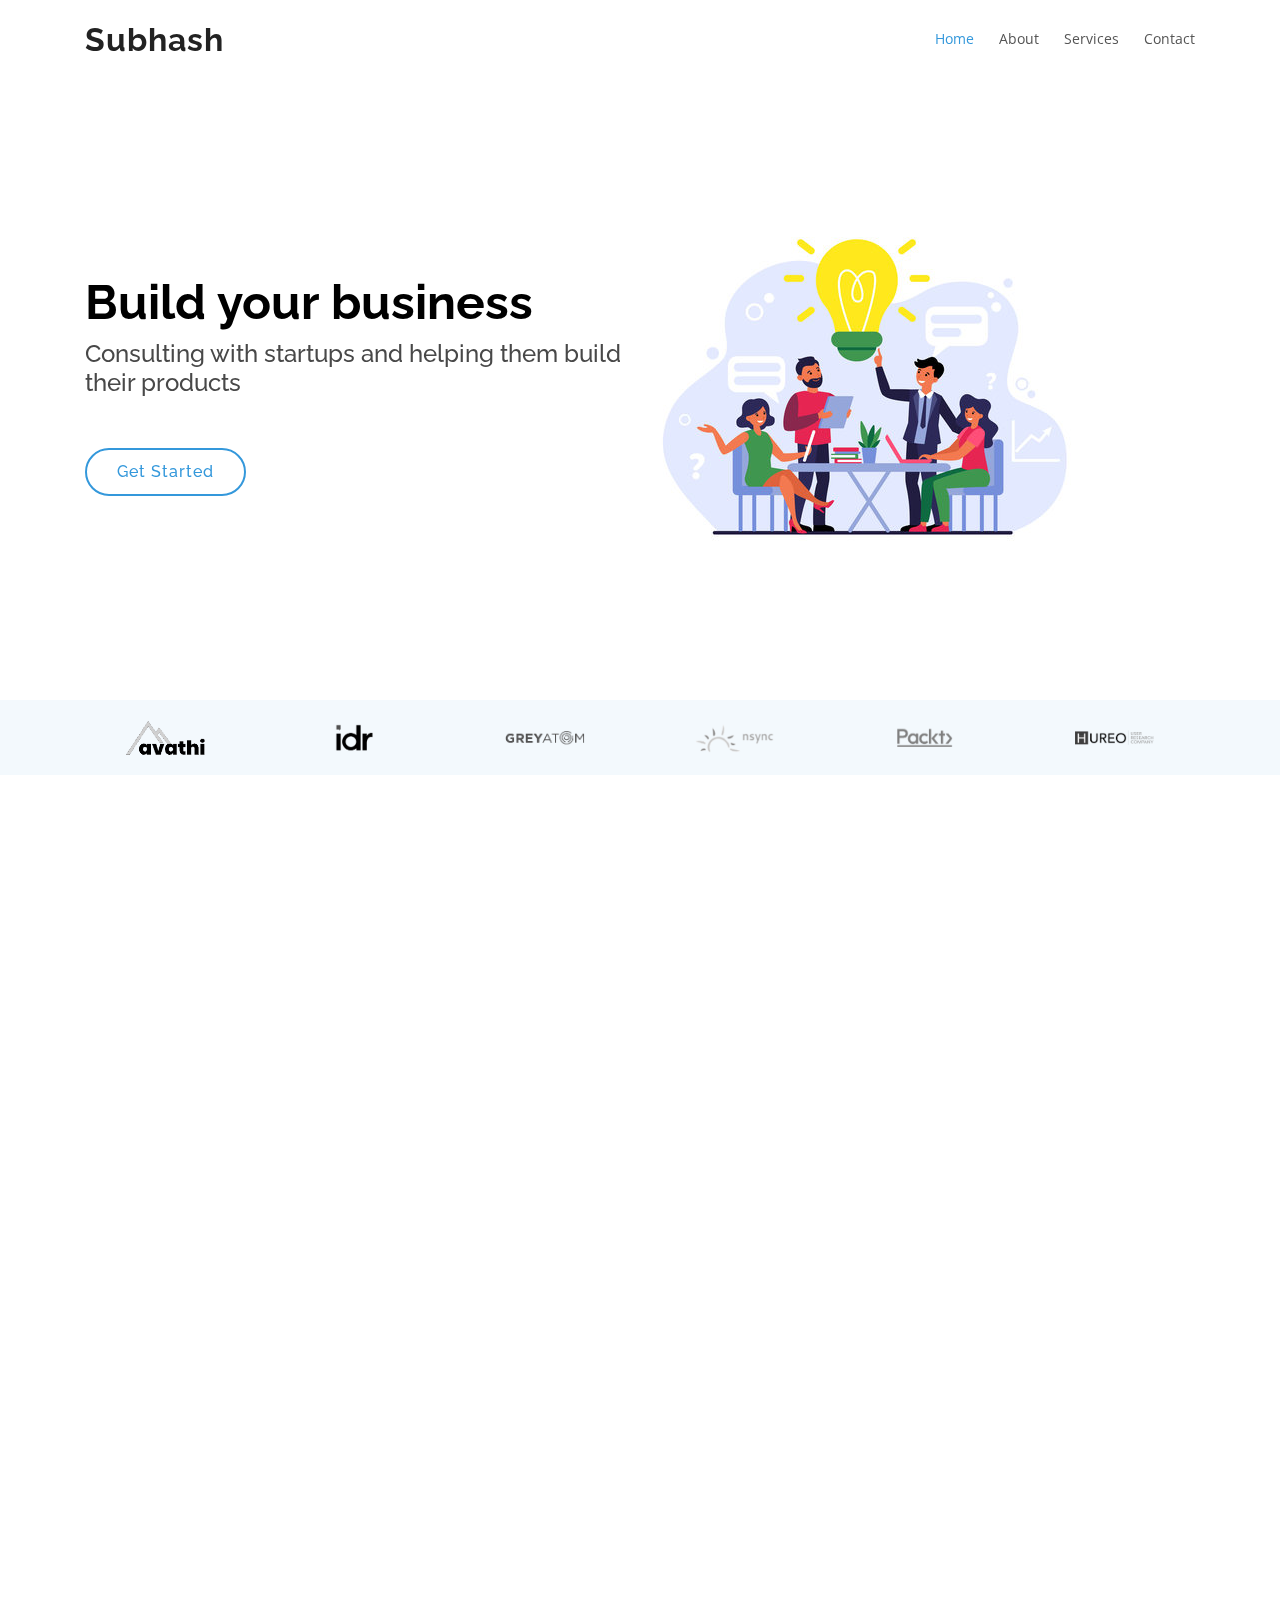
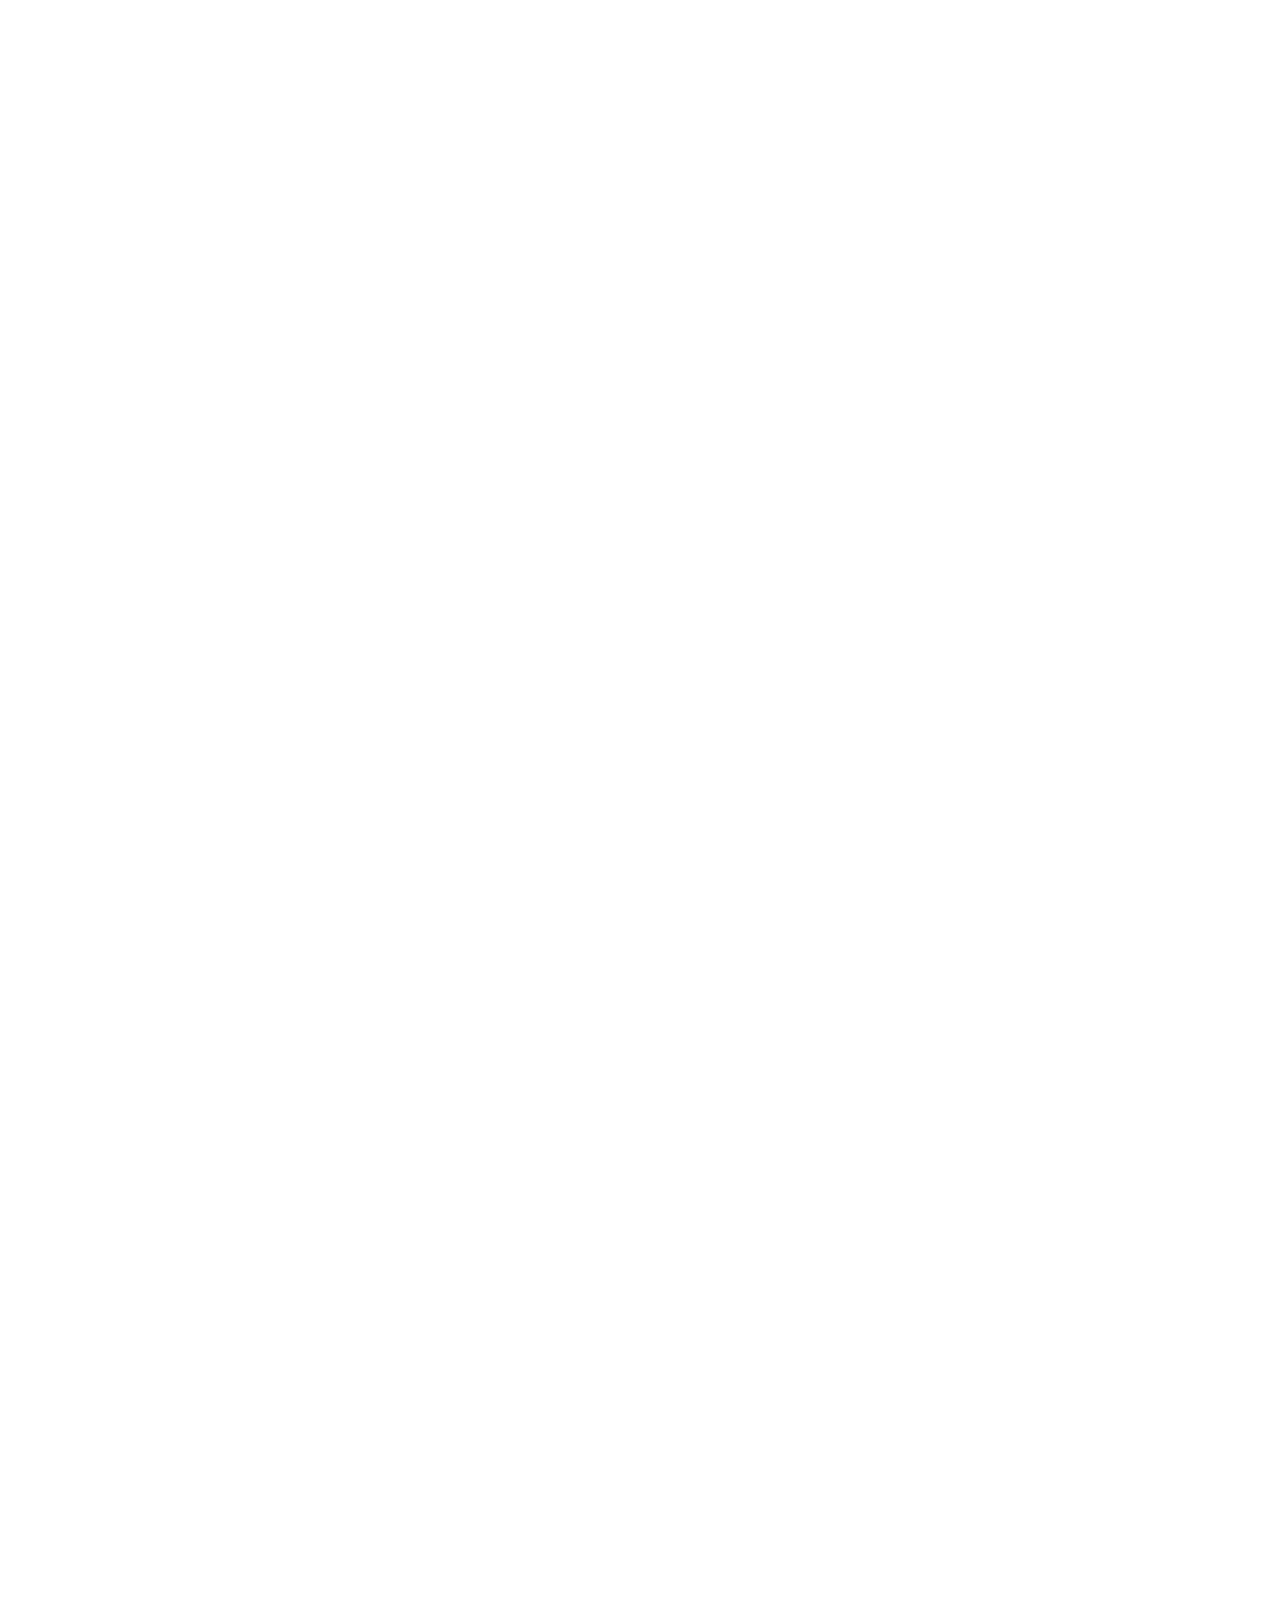
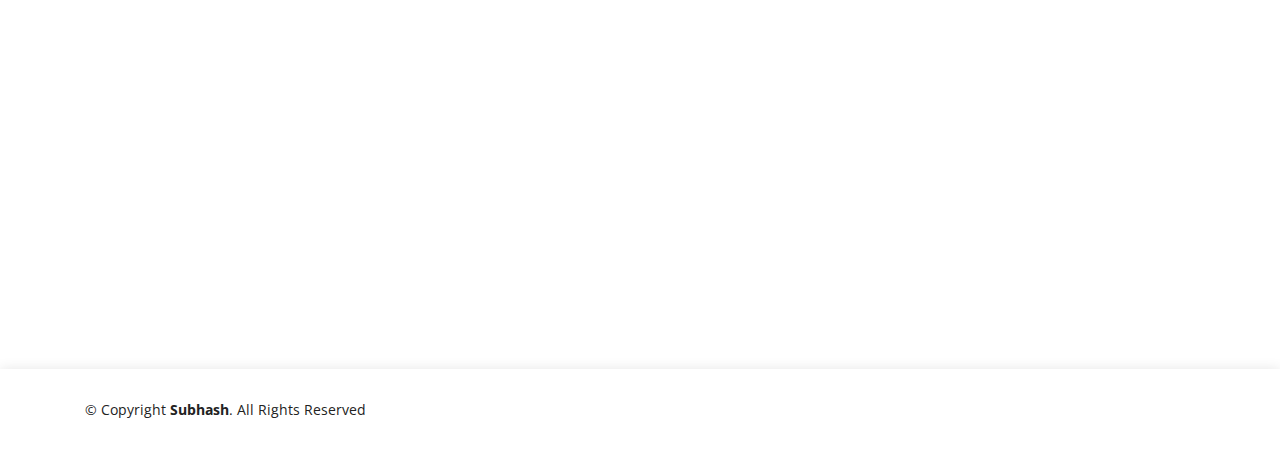
<file: index.html>
<!DOCTYPE html>
<html lang="en">

<head>
  <meta charset="utf-8">
  <meta content="width=device-width, initial-scale=1.0" name="viewport">
  <meta content="index, follow" name=”robots”>
  <title>Subhash Sundaravadivelu - Technology Consultant</title>
  <meta content="Technology Consultant helping startups, companies and business with backend, 
  frontend or full stack, Analytics Machine Learning, Deep learning and Artificial Intelligence" name="description">
  <meta content="Pytorch, Tensorflow, Keras, FastAI, SEO, Full Stack, React, Angular, Node" name="keywords">

  <!-- Favicons -->
  <link href="assets/img/favicon.png" rel="icon">
  <link href="assets/img/apple-touch-icon.png" rel="apple-touch-icon">

  <!-- Google Fonts -->
  <link href="https://fonts.googleapis.com/css?family=Open+Sans:300,300i,400,400i,600,600i,700,700i|Raleway:300,300i,400,400i,500,500i,600,600i,700,700i|Poppins:300,300i,400,400i,500,500i,600,600i,700,700i" rel="stylesheet">

  <!-- Vendor CSS Files -->
  <link href="assets/vendor/bootstrap/css/bootstrap.min.css" rel="stylesheet">
  <link href="assets/vendor/icofont/icofont.min.css" rel="stylesheet">
  <link href="assets/vendor/remixicon/remixicon.css" rel="stylesheet">
  <link href="assets/vendor/boxicons/css/boxicons.min.css" rel="stylesheet">
  <link href="assets/vendor/owl.carousel/assets/owl.carousel.min.css" rel="stylesheet">
  <link href="assets/vendor/venobox/venobox.css" rel="stylesheet">
  <link href="assets/vendor/aos/aos.css" rel="stylesheet">

  <!-- Template Main CSS File -->
  <link href="assets/css/style.css" rel="stylesheet">

 
</head>

<body>

  <!-- ======= Header ======= -->
  <header id="header" class="fixed-top d-flex align-items-center">
    <div class="container d-flex align-items-center">

      <div class="logo mr-auto">
        <h1 class="text-light"><a href="index.html"><span>Subhash</span></a></h1>
      </div>

      <nav class="nav-menu d-none d-lg-block">
        <ul>
          <li class="active"><a href="#header">Home</a></li>
          <li><a href="#about">About</a></li>
          <li><a href="#services">Services</a></li>
          <li><a href="#contact">Contact</a></li>
        </ul>
      </nav><!-- .nav-menu -->

    </div>
  </header><!-- End Header -->

  <!-- ======= Hero Section ======= -->
  <section id="hero" class="d-flex align-items-center">

    <div class="container">
      <div class="row">
        <div class="col-lg-6 pt-5 pt-lg-0 order-2 order-lg-1 d-flex flex-column justify-content-center">
          <h1 data-aos="fade-up">Build your business</h1>
          <h2 data-aos="fade-up" data-aos-delay="400">Consulting with startups and helping them build their products</h2>
          <div data-aos="fade-up" data-aos-delay="800">
            <a href="#about" class="btn-get-started scrollto">Get Started</a>
          </div>
        </div>
        <div class="col-lg-6 order-1 order-lg-2 hero-img" data-aos="fade-left" data-aos-delay="200">
          <img src="assets/img/startup-idea.jpg" class="img-fluid animated" alt="">
        </div>
      </div>
    </div>

  </section><!-- End Hero -->

  <main id="main">

    <!-- ======= Clients Section ======= -->
    <section id="clients" class="clients clients">
      <div class="container">

        <div class="row">

          <div class="col-lg-2 col-md-4 col-6">
            <img src="assets/img/clients/client-1.png" class="img-fluid" alt="" data-aos="zoom-in">
          </div>

          <div class="col-lg-2 col-md-4 col-6">
            <img src="assets/img/clients/client-2.png" class="img-fluid" alt="" data-aos="zoom-in" data-aos-delay="100">
          </div>

          <div class="col-lg-2 col-md-4 col-6">
            <img src="assets/img/clients/client-3.png" class="img-fluid" alt="" data-aos="zoom-in" data-aos-delay="200">
          </div>

          <div class="col-lg-2 col-md-4 col-6">
            <img src="assets/img/clients/client-4.png" class="img-fluid" alt="" data-aos="zoom-in" data-aos-delay="300">
          </div>

          <div class="col-lg-2 col-md-4 col-6">
            <img src="assets/img/clients/client-8.png" class="img-fluid" alt="" data-aos="zoom-in" data-aos-delay="400">
          </div>

          <div class="col-lg-2 col-md-4 col-6">
            <img src="assets/img/clients/client-6.png" class="img-fluid" alt="" data-aos="zoom-in" data-aos-delay="500">
          </div>
        </div>

      </div>
    </section><!-- End Clients Section -->

    <!-- ======= About Us Section ======= -->
    <section id="about" class="about">
      <div class="container">

        <div class="section-title" data-aos="fade-up">
          <h2>About</h2>
        </div>

        <div class="row content">
          <div class="col-lg-6" data-aos="fade-up" data-aos-delay="150">
            <p>
              I'm a multi-talented generalist in the fields of Artificial Intelligence and Product Development with vast amount
              of experience in Operations, Sales and Business Development.
            </p>
            <ul>
              <li><i class="ri-check-double-line"></i> Co-Founder of Cityflo - a successful transportation firm in Mumbai which is the most populous city of India</li>
              <li><i class="ri-check-double-line"></i> Worked as a Data Scientist and Full stack developer in Eugenie.ai and Fractal.ai - Couple of top notch AI firms</li>
              <li><i class="ri-check-double-line"></i> Technology educator - Imparting knowledge of Data Science and Full stack development to students and working professionals</li>
            </ul>
          </div>
          <div class="col-lg-6 pt-4 pt-lg-0" data-aos="fade-up" data-aos-delay="300">
            <p>
              Strong believer and practitioner of the Lean startup philosophy.
              Mechanical Engineering graduate from IIT Patna, I self taught my way into Data Science and Full stack development while 
              being mentored by the seniors in different firms I worked at.
            </p>
            <p>
              Interested in alpine style climbing in mountains and self-proclaimed connoisseur of good wine, coffee and music.
            </p>
          </div>
        </div>

      </div>
    </section><!-- End About Section -->

    <!-- ======= Counts Section ======= -->
    <section id="counts" class="counts">
      <div class="container">

        <div class="row">
          <div class="image col-xl-5 d-flex align-items-stretch justify-content-center justify-content-xl-start" data-aos="fade-right" data-aos-delay="150">
            <img src="assets/img/counts-img.svg" alt="" class="img-fluid">
          </div>

          <div class="col-xl-7 d-flex align-items-stretch pt-4 pt-xl-0" data-aos="fade-left" data-aos-delay="300">
            <div class="content d-flex flex-column justify-content-center">
              <div class="row">
                <div class="col-md-6 d-md-flex align-items-md-stretch">
                  <div class="count-box">
                    <i class="icofont-simple-smile"></i>
                    <span data-toggle="counter-up">9</span>
                    <p><strong>Happy Clients</strong> served across different domains</p>
                  </div>
                </div>

                <div class="col-md-6 d-md-flex align-items-md-stretch">
                  <div class="count-box">
                    <i class="icofont-document-folder"></i>
                    <span data-toggle="counter-up">16</span>
                    <p><strong>Projects</strong> delivered maintaining world class standards and cutting edge technology</p>
                  </div>
                </div>

                <div class="col-md-6 d-md-flex align-items-md-stretch">
                  <div class="count-box">
                    <i class="icofont-clock-time"></i>
                    <span data-toggle="counter-up">7</span>
                    <p><strong>Years of experience</strong> as Data Scientist, Full Stack Developer and Entrepreneur</p>
                  </div>
                </div>

                <div class="col-md-6 d-md-flex align-items-md-stretch">
                  <div class="count-box">
                    <i class="icofont-group-students"></i>
                    <span data-toggle="counter-up">280</span>
                    <p><strong>Learners</strong> mentored with professional skills in Machine Learning, Deep Learning and Product development</p>
                  </div>
                </div>
              </div>
            </div><!-- End .content-->
          </div>
        </div>

      </div>
    </section><!-- End Counts Section -->

    <!-- ======= Services Section ======= -->
    <section id="services" class="services">
      <div class="container">

        <div class="section-title" data-aos="fade-up">
          <h2>Services</h2>
          <p></p>
        </div>

        <div class="row">
          <div class="col-md-6 col-lg-3 d-flex align-items-stretch mb-5 mb-lg-0">
            <div class="icon-box" data-aos="fade-up" data-aos-delay="100">
              <div class="icon"><i class="bx bx-data"></i></div>
              <h4 class="title"><a href="">Data Science</a></h4>
              <p class="description">Building data science and analytics based solutions for startups and companies</p>
            </div>
          </div>

          <div class="col-md-6 col-lg-3 d-flex align-items-stretch mb-5 mb-lg-0">
            <div class="icon-box" data-aos="fade-up" data-aos-delay="200">
              <div class="icon"><i class="bx bx-file"></i></div>
              <h4 class="title"><a href="">Product Development</a></h4>
              <p class="description">Building websites and products using latest backend and frontend frameworks</p>
            </div>
          </div>

          <div class="col-md-6 col-lg-3 d-flex align-items-stretch mb-5 mb-lg-0">
            <div class="icon-box" data-aos="fade-up" data-aos-delay="300">
              <div class="icon"><i class="bx bx-tachometer"></i></div>
              <h4 class="title"><a href="">Artificial Intelligence</a></h4>
              <p class="description">Applying to machine learning and deep learning to business problems</p>
            </div>
          </div>

          <div class="col-md-6 col-lg-3 d-flex align-items-stretch mb-5 mb-lg-0">
            <div class="icon-box" data-aos="fade-up" data-aos-delay="400">
              <div class="icon"><i class="bx bx-world"></i></div>
              <h4 class="title"><a href="">Mentoring</a></h4>
              <p class="description">Teaching data science and full stack development to working professionals</p>
            </div>
          </div>

        </div>

      </div>
    </section><!-- End Services Section -->

    <!-- ======= More Services Section ======= -->
    <section id="more-services" class="more-services">
      <div class="container">

        <div class="row">
          <div class="col-md-6 d-flex align-items-stretch">
            <div class="card" style='background-image: url("assets/img/more-services-1.jpg");' data-aos="fade-up" data-aos-delay="100">
              <div class="card-body">
                <h5 class="card-title">Startup Consulting</h5>
                <p class="card-text">Advising, guiding and helping startups with their technology, data science and operations</p>
              </div>
            </div>
          </div>
          <div class="col-md-6 d-flex align-items-stretch mt-4 mt-md-0">
            <div class="card" style='background-image: url("assets/img/more-services-2.jpg");' data-aos="fade-up" data-aos-delay="200">
              <div class="card-body">
                <h5 class="card-title">Dashboarding</h5>
                <p class="card-text">Setting up analytics in the products and creating custom dashboards suited to business needs</p>
              </div>
            </div>

          </div>
          <div class="col-md-6 d-flex align-items-stretch mt-4">
            <div class="card" style='background-image: url("assets/img/more-services-3.jpg");' data-aos="fade-up" data-aos-delay="100">
              <div class="card-body">
                <h5 class="card-title">Surveys and statistical analysis</h5>
                <p class="card-text">Creating and launching surveys across different domains and applying statistical techniques to extract insights</p>
              </div>
            </div>
          </div>
          <div class="col-md-6 d-flex align-items-stretch mt-4">
            <div class="card" style='background-image: url("assets/img/more-services-4.jpg");' data-aos="fade-up" data-aos-delay="200">
              <div class="card-body">
                <h5 class="card-title">Search Engine Optimization</h5>
                <p class="card-text">Optimisation of content and website design to rank higher on search engine results</p>
              </div>
            </div>
          </div>
        </div>

      </div>
    </section><!-- End More Services Section -->

    <!-- ======= Features Section ======= -->
    <section id="features" class="features">
      <div class="container">

        <div class="section-title" data-aos="fade-up">
          <h2>Other Services</h2>
        </div>

        <div class="row" data-aos="fade-up" data-aos-delay="300">
          <div class="col-lg-3 col-md-4">
            <div class="icon-box">
              <i class="ri-bar-chart-box-line" style="color: #ffbb2c;"></i>
              <h3>Machine Learning</h3>
            </div>
          </div>
          <div class="col-lg-3 col-md-4 mt-4 mt-md-0">
            <div class="icon-box">
              <i class="icofont-brain-alt" style="color: #5578ff;"></i>
              <h3>Deep Learning</h3>
            </div>
          </div>
          <div class="col-lg-3 col-md-4 mt-4 mt-md-0">
            <div class="icon-box">
              <i class="ri-calendar-todo-line" style="color: #e80368;"></i>
              <h3>Backend Development</h3>
            </div>
          </div>
          <div class="col-lg-3 col-md-4 mt-4 mt-lg-0">
            <div class="icon-box">
              <i class="ri-paint-brush-line" style="color: #e361ff;"></i>
              <h3>Frontend Development</h3>
            </div>
          </div>
          <div class="col-lg-3 col-md-4 mt-4">
            <div class="icon-box">
              <i class="ri-database-2-line" style="color: #47aeff;"></i>
              <h3>DevOps</h3>
            </div>
          </div>
          <div class="col-lg-3 col-md-4 mt-4">
            <div class="icon-box">
              <i class="ri-file-list-3-line" style="color: #11dbcf;"></i>
              <h3>Website Analytics</h3>
            </div>
          </div>
          <div class="col-lg-3 col-md-4 mt-4">
            <div class="icon-box">
              <i class="ri-pencil-fill" style="color: #4233ff;"></i>
              <h3>UI</h3>
            </div>
          </div>
          <div class="col-lg-3 col-md-4 mt-4">
            <div class="icon-box">
              <i class="ri-fingerprint-line" style="color: #b2904f;"></i>
              <h3>UX</h3>
            </div>
          </div>
        </div>

      </div>
    </section><!-- End Features Section -->

    
    <!-- ======= Contact Section ======= -->
    <section id="contact" class="contact">
      <div class="container">

        <div class="section-title" data-aos="fade-up">
          <h2>Contact</h2>
        </div>

        <div class="row">

          <div class="col-lg-6 col-md-6" data-aos="fade-up" data-aos-delay="100">
            <div class="contact-about">
              <h3>Subhash</h3>
              <p>As someone who considers oneself a perpetual learner and I'm always excited to hear about 
                interesting ideas and different problems that people are working on.
              </p>
              <p>  
                Do connect with me using my social media handles
                or even better drop me an email!
              </p>
              <div class="social-links">
                <a href="https://twitter.com/subhaoi" target="_blank" class="twitter"><i class="icofont-twitter"></i></a>
                <a href="https://facebook.com/subhaoi" target="_blank" class="facebook"><i class="icofont-facebook"></i></a>
                <a href="https://instagram.com/subhaoi" target="_blank" class="instagram"><i class="icofont-instagram"></i></a>
                <a href="https://www.linkedin.com/in/subhaoi/" target="_blank" class="linkedin"><i class="icofont-linkedin"></i></a>
              </div>
            </div>
          </div>

          <div class="col-lg-6 col-md-6 mt-4 mt-md-0 text-lg-right" data-aos="fade-up" data-aos-delay="200">
            <div class="info">
              <div class="text-lg-right">
                <i class="ri-map-pin-line"></i>
                <p>CBD Belapur<br>Navi Mumbai, India 400614</p>
              </div>

              <div>
                <i class="ri-mail-send-line"></i>
                <p>subhaoi@gmail.com</p>
              </div>

              <!-- <div>
                <i class="ri-phone-line"></i>
                <p>+91 96196 47014</p>
              </div> -->

            </div>
          </div>

        </div>

      </div>
    </section><!-- End Contact Section -->

  </main><!-- End #main -->

  <!-- ======= Footer ======= -->
  <footer id="footer">
    <div class="container">
      <div class="row d-flex align-items-center">
        <div class="col-lg-6 text-lg-left text-center">
          <div class="copyright">
            &copy; Copyright <strong>Subhash</strong>. All Rights Reserved
          </div>
        </div>
        <div class="col-lg-6">
          
        </div>
      </div>
    </div>
  </footer><!-- End Footer -->

  <a href="#" class="back-to-top"><i class="icofont-simple-up"></i></a>

  <!-- Vendor JS Files -->
  <script src="assets/vendor/jquery/jquery.min.js"></script>
  <script src="assets/vendor/bootstrap/js/bootstrap.bundle.min.js"></script>
  <script src="assets/vendor/jquery.easing/jquery.easing.min.js"></script>
  <script src="assets/vendor/waypoints/jquery.waypoints.min.js"></script>
  <script src="assets/vendor/counterup/counterup.min.js"></script>
  <script src="assets/vendor/owl.carousel/owl.carousel.min.js"></script>
  <script src="assets/vendor/isotope-layout/isotope.pkgd.min.js"></script>
  <script src="assets/vendor/venobox/venobox.min.js"></script>
  <script src="assets/vendor/aos/aos.js"></script>

  <!-- Template Main JS File -->
  <script src="assets/js/main.js"></script>

</body>

</html>
</file>
<file: assets/vendor/venobox/venobox.css>
/* ------ venobox.css --------*/
.vbox-overlay *, .vbox-overlay *:before, .vbox-overlay *:after{
    -webkit-backface-visibility: hidden;
    -webkit-box-sizing:border-box;
    -moz-box-sizing:border-box;
    box-sizing:border-box;
}
.vbox-overlay * { 
    -webkit-backface-visibility: visible;
    backface-visibility: visible;
}
.vbox-overlay{
    display: -webkit-flex;
    display: flex;
    -webkit-flex-direction: column;
    flex-direction: column;
    -webkit-justify-content: center;
    justify-content: center;
    -webkit-align-items: center;
    align-items: center;
    position: fixed;
    left: 0;
    top: 0;
    bottom: 0;
    right: 0;
    z-index: 999999;
}

/* ----- navigation ----- */
.vbox-title{
    width: 100%;
    height: 40px;
    float: left;
    text-align: center;
    line-height: 28px;
    font-size: 12px;
    padding: 6px 50px;
    overflow: hidden;
    position: fixed;
    display: none;
    left: 0;
    z-index: 89;
}
.vbox-close{
    cursor: pointer;
    position: fixed;
    top: -1px;
    right: 0;
    width: 50px;
    height: 40px;
    padding: 6px;
    display: block;
    background-position:10px center;
    overflow: hidden;
    font-size: 24px;
    line-height: 1;
    text-align: center;
    z-index: 99;
}
.vbox-left{
    cursor: pointer;
    position: fixed;
    left: 0;
    height: 40px;
    overflow: hidden;
    line-height: 28px;
    font-size: 12px;
    z-index: 99;
    display: flex;
    align-items:center;
}
.vbox-num{
    display: inline-block;
    margin: 6px 0 6px 15px;
}
/* ----- Social share ----- */
.vbox-share{
    line-height: 28px;
    font-size: 12px;
    overflow: hidden;
    position: fixed;
    left: 0;
    z-index: 98;
    display: flex;
    align-items:center;
    justify-content: center;
    width: 100%;
    text-align: center;
}
.vbox-share svg{
    max-height: 28px;
    width: 28px;
    z-index: 10;
    margin-left: 12px;
    margin-top: 6px;
    margin-bottom: 6px;
    vertical-align: middle;
}


/* ----- navigation ARROWS ----- */
.vbox-next, .vbox-prev{
    position: fixed;
    top: 50%;
    margin-top: -15px;
    overflow: hidden;
    cursor: pointer;
    display: block;
    width: 45px;
    height: 45px;
    z-index: 99;
}
.vbox-next span, .vbox-prev span{
    position: relative;
    width: 20px;
    height: 20px;
    border: 2px solid transparent;
    border-top-color: #B6B6B6;
    border-right-color: #B6B6B6;
    text-indent: -100px;
    position: absolute;
    top: 8px;
    display: block;
}
.vbox-prev{
    left: 15px;
}
.vbox-next{
    right: 15px;
}
.vbox-prev span{
    left: 10px;
    -ms-transform: rotate(-135deg);
    -webkit-transform: rotate(-135deg);
    transform: rotate(-135deg);
}
.vbox-next span{
    -ms-transform: rotate(45deg);
    -webkit-transform: rotate(45deg);
    transform: rotate(45deg);
    right: 10px;
}
/* ------- inline window ------ */
.vbox-inline{
    width: 420px;
    height: 315px;
    height: 70vh;
    padding: 10px;
    background: #fff;
    margin: 0 auto;
    overflow: auto;
    text-align: left;
}
/* ------- Video & iFrames window ------ */
.venoframe{
    max-width: 100%;
    width: 100%;
    border: none;
    width: 100%;
    height: 260px;
    height: 70vh;
}
.venoframe.vbvid{
    height: 260px;
}
@media (min-width: 768px) {
    .venoframe, .vbox-inline{
        width: 90%;
        height: 360px;
        height: 70vh;
    }
    .venoframe.vbvid{
        width: 640px;
        height: 360px;
    }
}
@media (min-width: 992px) {
    .venoframe, .vbox-inline{
        max-width: 1200px;
        width: 80%;
        height: 540px;
        height: 70vh;
    }
    .venoframe.vbvid{
        width: 960px;
        height: 540px;
    }
}
/* 
Please do NOT edit this part! 
or at least read this note: http://i.imgur.com/7C0ws9e.gif
*/
.vbox-open{
    overflow: hidden;
}
.vbox-container{
    position: absolute;
    left: 0;
    right: 0;
    top: 0;
    bottom: 0;
    overflow-x: hidden;
    overflow-y: scroll;
    overflow-scrolling: touch;
    -webkit-overflow-scrolling: touch;
    z-index: 20;
    max-height: 100%;

}

.vbox-content{
    text-align: center;
    float: left;
    width: 100%;
    position: relative;
    overflow: hidden;
    padding: 20px 4%;
}
.vbox-container img{
    max-width: 100%;
    height: auto;
}
.vbox-figlio{
    box-shadow: 0 0 12px rgba(0,0,0,0.19), 0 6px 6px rgba(0,0,0,0.23);
    max-width: 100%;
    text-align: initial;
}
img.vbox-figlio{
    -webkit-user-select: none;
-khtml-user-select: none;
-moz-user-select: none;
-o-user-select: none;
user-select: none;
}
.vbox-content.swipe-left{
    margin-left: -200px !important;
}
.vbox-content.swipe-right{
    margin-left: 200px !important;
}
.vbox-animated{
    webkit-transition: margin 300ms ease-out;
    transition: margin 300ms ease-out;
}

/* ---------- preloader ----------
 * SPINKIT 
 * http://tobiasahlin.com/spinkit/
-------------------------------- */
.sk-double-bounce,.sk-rotating-plane{width:40px;height:40px;margin:40px auto}.sk-rotating-plane{background-color:#333;-webkit-animation:sk-rotatePlane 1.2s infinite ease-in-out;animation:sk-rotatePlane 1.2s infinite ease-in-out}@-webkit-keyframes sk-rotatePlane{0%{-webkit-transform:perspective(120px) rotateX(0) rotateY(0);transform:perspective(120px) rotateX(0) rotateY(0)}50%{-webkit-transform:perspective(120px) rotateX(-180.1deg) rotateY(0);transform:perspective(120px) rotateX(-180.1deg) rotateY(0)}100%{-webkit-transform:perspective(120px) rotateX(-180deg) rotateY(-179.9deg);transform:perspective(120px) rotateX(-180deg) rotateY(-179.9deg)}}@keyframes sk-rotatePlane{0%{-webkit-transform:perspective(120px) rotateX(0) rotateY(0);transform:perspective(120px) rotateX(0) rotateY(0)}50%{-webkit-transform:perspective(120px) rotateX(-180.1deg) rotateY(0);transform:perspective(120px) rotateX(-180.1deg) rotateY(0)}100%{-webkit-transform:perspective(120px) rotateX(-180deg) rotateY(-179.9deg);transform:perspective(120px) rotateX(-180deg) rotateY(-179.9deg)}}.sk-double-bounce{position:relative}.sk-double-bounce .sk-child{width:100%;height:100%;border-radius:50%;background-color:#333;opacity:.6;position:absolute;top:0;left:0;-webkit-animation:sk-doubleBounce 2s infinite ease-in-out;animation:sk-doubleBounce 2s infinite ease-in-out}.sk-chasing-dots .sk-child,.sk-spinner-pulse,.sk-three-bounce .sk-child{background-color:#333;border-radius:100%}.sk-double-bounce .sk-double-bounce2{-webkit-animation-delay:-1s;animation-delay:-1s}@-webkit-keyframes sk-doubleBounce{0%,100%{-webkit-transform:scale(0);transform:scale(0)}50%{-webkit-transform:scale(1);transform:scale(1)}}@keyframes sk-doubleBounce{0%,100%{-webkit-transform:scale(0);transform:scale(0)}50%{-webkit-transform:scale(1);transform:scale(1)}}.sk-wave{margin:40px auto;width:50px;height:40px;text-align:center;font-size:10px}.sk-wave .sk-rect{background-color:#333;height:100%;width:6px;display:inline-block;-webkit-animation:sk-waveStretchDelay 1.2s infinite ease-in-out;animation:sk-waveStretchDelay 1.2s infinite ease-in-out}.sk-wave .sk-rect1{-webkit-animation-delay:-1.2s;animation-delay:-1.2s}.sk-wave .sk-rect2{-webkit-animation-delay:-1.1s;animation-delay:-1.1s}.sk-wave .sk-rect3{-webkit-animation-delay:-1s;animation-delay:-1s}.sk-wave .sk-rect4{-webkit-animation-delay:-.9s;animation-delay:-.9s}.sk-wave .sk-rect5{-webkit-animation-delay:-.8s;animation-delay:-.8s}@-webkit-keyframes sk-waveStretchDelay{0%,100%,40%{-webkit-transform:scaleY(.4);transform:scaleY(.4)}20%{-webkit-transform:scaleY(1);transform:scaleY(1)}}@keyframes sk-waveStretchDelay{0%,100%,40%{-webkit-transform:scaleY(.4);transform:scaleY(.4)}20%{-webkit-transform:scaleY(1);transform:scaleY(1)}}.sk-wandering-cubes{margin:40px auto;width:40px;height:40px;position:relative}.sk-wandering-cubes .sk-cube{background-color:#333;width:10px;height:10px;position:absolute;top:0;left:0;-webkit-animation:sk-wanderingCube 1.8s ease-in-out -1.8s infinite both;animation:sk-wanderingCube 1.8s ease-in-out -1.8s infinite both}.sk-chasing-dots,.sk-spinner-pulse{width:40px;height:40px;margin:40px auto}.sk-wandering-cubes .sk-cube2{-webkit-animation-delay:-.9s;animation-delay:-.9s}@-webkit-keyframes sk-wanderingCube{0%{-webkit-transform:rotate(0);transform:rotate(0)}25%{-webkit-transform:translateX(30px) rotate(-90deg) scale(.5);transform:translateX(30px) rotate(-90deg) scale(.5)}50%{-webkit-transform:translateX(30px) translateY(30px) rotate(-179deg);transform:translateX(30px) translateY(30px) rotate(-179deg)}50.1%{-webkit-transform:translateX(30px) translateY(30px) rotate(-180deg);transform:translateX(30px) translateY(30px) rotate(-180deg)}75%{-webkit-transform:translateX(0) translateY(30px) rotate(-270deg) scale(.5);transform:translateX(0) translateY(30px) rotate(-270deg) scale(.5)}100%{-webkit-transform:rotate(-360deg);transform:rotate(-360deg)}}@keyframes sk-wanderingCube{0%{-webkit-transform:rotate(0);transform:rotate(0)}25%{-webkit-transform:translateX(30px) rotate(-90deg) scale(.5);transform:translateX(30px) rotate(-90deg) scale(.5)}50%{-webkit-transform:translateX(30px) translateY(30px) rotate(-179deg);transform:translateX(30px) translateY(30px) rotate(-179deg)}50.1%{-webkit-transform:translateX(30px) translateY(30px) rotate(-180deg);transform:translateX(30px) translateY(30px) rotate(-180deg)}75%{-webkit-transform:translateX(0) translateY(30px) rotate(-270deg) scale(.5);transform:translateX(0) translateY(30px) rotate(-270deg) scale(.5)}100%{-webkit-transform:rotate(-360deg);transform:rotate(-360deg)}}.sk-spinner-pulse{-webkit-animation:sk-pulseScaleOut 1s infinite ease-in-out;animation:sk-pulseScaleOut 1s infinite ease-in-out}@-webkit-keyframes sk-pulseScaleOut{0%{-webkit-transform:scale(0);transform:scale(0)}100%{-webkit-transform:scale(1);transform:scale(1);opacity:0}}@keyframes sk-pulseScaleOut{0%{-webkit-transform:scale(0);transform:scale(0)}100%{-webkit-transform:scale(1);transform:scale(1);opacity:0}}.sk-chasing-dots{position:relative;text-align:center;-webkit-animation:sk-chasingDotsRotate 2s infinite linear;animation:sk-chasingDotsRotate 2s infinite linear}.sk-chasing-dots .sk-child{width:60%;height:60%;display:inline-block;position:absolute;top:0;-webkit-animation:sk-chasingDotsBounce 2s infinite ease-in-out;animation:sk-chasingDotsBounce 2s infinite ease-in-out}.sk-chasing-dots .sk-dot2{top:auto;bottom:0;-webkit-animation-delay:-1s;animation-delay:-1s}@-webkit-keyframes sk-chasingDotsRotate{100%{-webkit-transform:rotate(360deg);transform:rotate(360deg)}}@keyframes sk-chasingDotsRotate{100%{-webkit-transform:rotate(360deg);transform:rotate(360deg)}}@-webkit-keyframes sk-chasingDotsBounce{0%,100%{-webkit-transform:scale(0);transform:scale(0)}50%{-webkit-transform:scale(1);transform:scale(1)}}@keyframes sk-chasingDotsBounce{0%,100%{-webkit-transform:scale(0);transform:scale(0)}50%{-webkit-transform:scale(1);transform:scale(1)}}.sk-three-bounce{margin:40px auto;width:80px;text-align:center}.sk-three-bounce .sk-child{width:20px;height:20px;display:inline-block;-webkit-animation:sk-three-bounce 1.4s ease-in-out 0s infinite both;animation:sk-three-bounce 1.4s ease-in-out 0s infinite both}.sk-circle .sk-child:before,.sk-fading-circle .sk-circle:before{display:block;border-radius:100%;content:'';background-color:#333}.sk-three-bounce .sk-bounce1{-webkit-animation-delay:-.32s;animation-delay:-.32s}.sk-three-bounce .sk-bounce2{-webkit-animation-delay:-.16s;animation-delay:-.16s}@-webkit-keyframes sk-three-bounce{0%,100%,80%{-webkit-transform:scale(0);transform:scale(0)}40%{-webkit-transform:scale(1);transform:scale(1)}}@keyframes sk-three-bounce{0%,100%,80%{-webkit-transform:scale(0);transform:scale(0)}40%{-webkit-transform:scale(1);transform:scale(1)}}.sk-circle{margin:40px auto;width:40px;height:40px;position:relative}.sk-circle .sk-child{width:100%;height:100%;position:absolute;left:0;top:0}.sk-circle .sk-child:before{margin:0 auto;width:15%;height:15%;-webkit-animation:sk-circleBounceDelay 1.2s infinite ease-in-out both;animation:sk-circleBounceDelay 1.2s infinite ease-in-out both}.sk-circle .sk-circle2{-webkit-transform:rotate(30deg);-ms-transform:rotate(30deg);transform:rotate(30deg)}.sk-circle .sk-circle3{-webkit-transform:rotate(60deg);-ms-transform:rotate(60deg);transform:rotate(60deg)}.sk-circle .sk-circle4{-webkit-transform:rotate(90deg);-ms-transform:rotate(90deg);transform:rotate(90deg)}.sk-circle .sk-circle5{-webkit-transform:rotate(120deg);-ms-transform:rotate(120deg);transform:rotate(120deg)}.sk-circle .sk-circle6{-webkit-transform:rotate(150deg);-ms-transform:rotate(150deg);transform:rotate(150deg)}.sk-circle .sk-circle7{-webkit-transform:rotate(180deg);-ms-transform:rotate(180deg);transform:rotate(180deg)}.sk-circle .sk-circle8{-webkit-transform:rotate(210deg);-ms-transform:rotate(210deg);transform:rotate(210deg)}.sk-circle .sk-circle9{-webkit-transform:rotate(240deg);-ms-transform:rotate(240deg);transform:rotate(240deg)}.sk-circle .sk-circle10{-webkit-transform:rotate(270deg);-ms-transform:rotate(270deg);transform:rotate(270deg)}.sk-circle .sk-circle11{-webkit-transform:rotate(300deg);-ms-transform:rotate(300deg);transform:rotate(300deg)}.sk-circle .sk-circle12{-webkit-transform:rotate(330deg);-ms-transform:rotate(330deg);transform:rotate(330deg)}.sk-circle .sk-circle2:before{-webkit-animation-delay:-1.1s;animation-delay:-1.1s}.sk-circle .sk-circle3:before{-webkit-animation-delay:-1s;animation-delay:-1s}.sk-circle .sk-circle4:before{-webkit-animation-delay:-.9s;animation-delay:-.9s}.sk-circle .sk-circle5:before{-webkit-animation-delay:-.8s;animation-delay:-.8s}.sk-circle .sk-circle6:before{-webkit-animation-delay:-.7s;animation-delay:-.7s}.sk-circle .sk-circle7:before{-webkit-animation-delay:-.6s;animation-delay:-.6s}.sk-circle .sk-circle8:before{-webkit-animation-delay:-.5s;animation-delay:-.5s}.sk-circle .sk-circle9:before{-webkit-animation-delay:-.4s;animation-delay:-.4s}.sk-circle .sk-circle10:before{-webkit-animation-delay:-.3s;animation-delay:-.3s}.sk-circle .sk-circle11:before{-webkit-animation-delay:-.2s;animation-delay:-.2s}.sk-circle .sk-circle12:before{-webkit-animation-delay:-.1s;animation-delay:-.1s}@-webkit-keyframes sk-circleBounceDelay{0%,100%,80%{-webkit-transform:scale(0);transform:scale(0)}40%{-webkit-transform:scale(1);transform:scale(1)}}@keyframes sk-circleBounceDelay{0%,100%,80%{-webkit-transform:scale(0);transform:scale(0)}40%{-webkit-transform:scale(1);transform:scale(1)}}.sk-cube-grid{width:40px;height:40px;margin:40px auto}.sk-cube-grid .sk-cube{width:33.33%;height:33.33%;background-color:#333;float:left;-webkit-animation:sk-cubeGridScaleDelay 1.3s infinite ease-in-out;animation:sk-cubeGridScaleDelay 1.3s infinite ease-in-out}.sk-cube-grid .sk-cube1{-webkit-animation-delay:.2s;animation-delay:.2s}.sk-cube-grid .sk-cube2{-webkit-animation-delay:.3s;animation-delay:.3s}.sk-cube-grid .sk-cube3{-webkit-animation-delay:.4s;animation-delay:.4s}.sk-cube-grid .sk-cube4{-webkit-animation-delay:.1s;animation-delay:.1s}.sk-cube-grid .sk-cube5{-webkit-animation-delay:.2s;animation-delay:.2s}.sk-cube-grid .sk-cube6{-webkit-animation-delay:.3s;animation-delay:.3s}.sk-cube-grid .sk-cube7{-webkit-animation-delay:0ms;animation-delay:0ms}.sk-cube-grid .sk-cube8{-webkit-animation-delay:.1s;animation-delay:.1s}.sk-cube-grid .sk-cube9{-webkit-animation-delay:.2s;animation-delay:.2s}@-webkit-keyframes sk-cubeGridScaleDelay{0%,100%,70%{-webkit-transform:scale3D(1,1,1);transform:scale3D(1,1,1)}35%{-webkit-transform:scale3D(0,0,1);transform:scale3D(0,0,1)}}@keyframes sk-cubeGridScaleDelay{0%,100%,70%{-webkit-transform:scale3D(1,1,1);transform:scale3D(1,1,1)}35%{-webkit-transform:scale3D(0,0,1);transform:scale3D(0,0,1)}}.sk-fading-circle{margin:40px auto;width:40px;height:40px;position:relative}.sk-fading-circle .sk-circle{width:100%;height:100%;position:absolute;left:0;top:0}.sk-fading-circle .sk-circle:before{margin:0 auto;width:15%;height:15%;-webkit-animation:sk-circleFadeDelay 1.2s infinite ease-in-out both;animation:sk-circleFadeDelay 1.2s infinite ease-in-out both}.sk-fading-circle .sk-circle2{-webkit-transform:rotate(30deg);-ms-transform:rotate(30deg);transform:rotate(30deg)}.sk-fading-circle .sk-circle3{-webkit-transform:rotate(60deg);-ms-transform:rotate(60deg);transform:rotate(60deg)}.sk-fading-circle .sk-circle4{-webkit-transform:rotate(90deg);-ms-transform:rotate(90deg);transform:rotate(90deg)}.sk-fading-circle .sk-circle5{-webkit-transform:rotate(120deg);-ms-transform:rotate(120deg);transform:rotate(120deg)}.sk-fading-circle .sk-circle6{-webkit-transform:rotate(150deg);-ms-transform:rotate(150deg);transform:rotate(150deg)}.sk-fading-circle .sk-circle7{-webkit-transform:rotate(180deg);-ms-transform:rotate(180deg);transform:rotate(180deg)}.sk-fading-circle .sk-circle8{-webkit-transform:rotate(210deg);-ms-transform:rotate(210deg);transform:rotate(210deg)}.sk-fading-circle .sk-circle9{-webkit-transform:rotate(240deg);-ms-transform:rotate(240deg);transform:rotate(240deg)}.sk-fading-circle .sk-circle10{-webkit-transform:rotate(270deg);-ms-transform:rotate(270deg);transform:rotate(270deg)}.sk-fading-circle .sk-circle11{-webkit-transform:rotate(300deg);-ms-transform:rotate(300deg);transform:rotate(300deg)}.sk-fading-circle .sk-circle12{-webkit-transform:rotate(330deg);-ms-transform:rotate(330deg);transform:rotate(330deg)}.sk-fading-circle .sk-circle2:before{-webkit-animation-delay:-1.1s;animation-delay:-1.1s}.sk-fading-circle .sk-circle3:before{-webkit-animation-delay:-1s;animation-delay:-1s}.sk-fading-circle .sk-circle4:before{-webkit-animation-delay:-.9s;animation-delay:-.9s}.sk-fading-circle .sk-circle5:before{-webkit-animation-delay:-.8s;animation-delay:-.8s}.sk-fading-circle .sk-circle6:before{-webkit-animation-delay:-.7s;animation-delay:-.7s}.sk-fading-circle .sk-circle7:before{-webkit-animation-delay:-.6s;animation-delay:-.6s}.sk-fading-circle .sk-circle8:before{-webkit-animation-delay:-.5s;animation-delay:-.5s}.sk-fading-circle .sk-circle9:before{-webkit-animation-delay:-.4s;animation-delay:-.4s}.sk-fading-circle .sk-circle10:before{-webkit-animation-delay:-.3s;animation-delay:-.3s}.sk-fading-circle .sk-circle11:before{-webkit-animation-delay:-.2s;animation-delay:-.2s}.sk-fading-circle .sk-circle12:before{-webkit-animation-delay:-.1s;animation-delay:-.1s}@-webkit-keyframes sk-circleFadeDelay{0%,100%,39%{opacity:0}40%{opacity:1}}@keyframes sk-circleFadeDelay{0%,100%,39%{opacity:0}40%{opacity:1}}.sk-folding-cube{margin:40px auto;width:40px;height:40px;position:relative;-webkit-transform:rotateZ(45deg);transform:rotateZ(45deg)}.sk-folding-cube .sk-cube{float:left;width:50%;height:50%;position:relative;-webkit-transform:scale(1.1);-ms-transform:scale(1.1);transform:scale(1.1)}.sk-folding-cube .sk-cube:before{content:'';position:absolute;top:0;left:0;width:100%;height:100%;background-color:#333;-webkit-animation:sk-foldCubeAngle 2.4s infinite linear both;animation:sk-foldCubeAngle 2.4s infinite linear both;-webkit-transform-origin:100% 100%;-ms-transform-origin:100% 100%;transform-origin:100% 100%}.sk-folding-cube .sk-cube2{-webkit-transform:scale(1.1) rotateZ(90deg);transform:scale(1.1) rotateZ(90deg)}.sk-folding-cube .sk-cube3{-webkit-transform:scale(1.1) rotateZ(180deg);transform:scale(1.1) rotateZ(180deg)}.sk-folding-cube .sk-cube4{-webkit-transform:scale(1.1) rotateZ(270deg);transform:scale(1.1) rotateZ(270deg)}.sk-folding-cube .sk-cube2:before{-webkit-animation-delay:.3s;animation-delay:.3s}.sk-folding-cube .sk-cube3:before{-webkit-animation-delay:.6s;animation-delay:.6s}.sk-folding-cube .sk-cube4:before{-webkit-animation-delay:.9s;animation-delay:.9s}@-webkit-keyframes sk-foldCubeAngle{0%,10%{-webkit-transform:perspective(140px) rotateX(-180deg);transform:perspective(140px) rotateX(-180deg);opacity:0}25%,75%{-webkit-transform:perspective(140px) rotateX(0);transform:perspective(140px) rotateX(0);opacity:1}100%,90%{-webkit-transform:perspective(140px) rotateY(180deg);transform:perspective(140px) rotateY(180deg);opacity:0}}@keyframes sk-foldCubeAngle{0%,10%{-webkit-transform:perspective(140px) rotateX(-180deg);transform:perspective(140px) rotateX(-180deg);opacity:0}25%,75%{-webkit-transform:perspective(140px) rotateX(0);transform:perspective(140px) rotateX(0);opacity:1}100%,90%{-webkit-transform:perspective(140px) rotateY(180deg);transform:perspective(140px) rotateY(180deg);opacity:0}}
</file>
<file: assets/css/style.css>
/*--------------------------------------------------------------
# General
--------------------------------------------------------------*/
body {
  font-family: "Open Sans", sans-serif;
  color: #444444;
}

a {
  color: #3498db;
}

a:hover {
  color: #5faee3;
  text-decoration: none;
}

h1, h2, h3, h4, h5, h6 {
  font-family: "Raleway", sans-serif;
}

/*--------------------------------------------------------------
# Back to top button
--------------------------------------------------------------*/
.back-to-top {
  position: fixed;
  display: none;
  right: 15px;
  bottom: 15px;
  z-index: 99999;
}

.back-to-top i {
  display: flex;
  align-items: center;
  justify-content: center;
  font-size: 24px;
  width: 40px;
  height: 40px;
  border-radius: 4px;
  background: #3498db;
  color: #fff;
  transition: all 0.4s;
}

.back-to-top i:hover {
  background: #57aae1;
  color: #fff;
}

/*--------------------------------------------------------------
# Disable AOS delay on mobile
--------------------------------------------------------------*/
@media screen and (max-width: 768px) {
  [data-aos-delay] {
    transition-delay: 0 !important;
  }
}

/*--------------------------------------------------------------
# Header
--------------------------------------------------------------*/
#header {
  height: 80px;
  z-index: 997;
  transition: all 0.5s;
}

#header.header-scrolled {
  box-shadow: 0px 2px 15px rgba(0, 0, 0, 0.1);
  height: 60px;
  background: #fff;
}

#header .logo h1 {
  font-size: 32px;
  margin: 0;
  padding: 0;
  line-height: 1;
  font-weight: 700;
  letter-spacing: 1px;
}

#header .logo h1 a, #header .logo h1 a:hover {
  color: #222222;
  text-decoration: none;
}

#header .logo img {
  padding: 0;
  margin: 0;
  max-height: 40px;
}

@media (max-width: 768px) {
  #header {
    box-shadow: 0px 2px 15px rgba(0, 0, 0, 0.1);
    height: 60px;
    background: #fff;
  }
  #header .logo h1 {
    font-size: 28px;
  }
}

/*--------------------------------------------------------------
# Navigation Menu
--------------------------------------------------------------*/
/* Desktop Navigation */
.nav-menu, .nav-menu * {
  margin: 0;
  padding: 0;
  list-style: none;
}

.nav-menu > ul > li {
  position: relative;
  white-space: nowrap;
  float: left;
}

.nav-menu a {
  display: block;
  position: relative;
  color: #555555;
  padding: 8px 0 12px 25px;
  transition: 0.3s;
  font-size: 14px;
  font-family: "Open Sans", sans-serif;
}

.nav-menu a:hover, .nav-menu .active > a, .nav-menu li:hover > a {
  color: #3498db;
  text-decoration: none;
}

.nav-menu .get-started a {
  background: #3498db;
  color: #fff;
  border-radius: 50px;
  margin: 0 0 0 30px;
  padding: 10px 25px;
}

.nav-menu .get-started a:hover {
  background: #57aae1;
  color: #fff;
}

.nav-menu .drop-down ul {
  display: block;
  position: absolute;
  left: 25px;
  top: calc(100% + 30px);
  z-index: 99;
  opacity: 0;
  visibility: hidden;
  padding: 10px 0;
  background: #fff;
  box-shadow: 0px 0px 30px rgba(127, 137, 161, 0.25);
  transition: ease all 0.3s;
  border-radius: 5px;
}

.nav-menu .drop-down:hover > ul {
  opacity: 1;
  top: 100%;
  visibility: visible;
}

.nav-menu .drop-down li {
  min-width: 180px;
  position: relative;
}

.nav-menu .drop-down ul a {
  padding: 10px 20px;
  font-size: 14px;
  text-transform: none;
  color: #222222;
}

.nav-menu .drop-down ul a:hover, .nav-menu .drop-down ul .active > a, .nav-menu .drop-down ul li:hover > a {
  color: #3498db;
}

.nav-menu .drop-down > a:after {
  content: "\ea99";
  font-family: IcoFont;
  padding-left: 5px;
}

.nav-menu .drop-down .drop-down ul {
  top: 0;
  left: calc(100% - 30px);
}

.nav-menu .drop-down .drop-down:hover > ul {
  opacity: 1;
  top: 0;
  left: 100%;
}

.nav-menu .drop-down .drop-down > a {
  padding-right: 35px;
}

.nav-menu .drop-down .drop-down > a:after {
  content: "\eaa0";
  font-family: IcoFont;
  position: absolute;
  right: 15px;
}

@media (max-width: 1366px) {
  .nav-menu .drop-down .drop-down ul {
    left: -90%;
  }
  .nav-menu .drop-down .drop-down:hover > ul {
    left: -100%;
  }
  .nav-menu .drop-down .drop-down > a:after {
    content: "\ea9d";
  }
}

/* Mobile Navigation */
.mobile-nav-toggle {
  position: fixed;
  right: 15px;
  top: 15px;
  z-index: 9998;
  border: 0;
  background: none;
  font-size: 24px;
  transition: all 0.4s;
  outline: none !important;
  line-height: 1;
  cursor: pointer;
  text-align: right;
}

.mobile-nav-toggle i {
  color: #222222;
}

.mobile-nav {
  position: fixed;
  top: 55px;
  right: 15px;
  bottom: 15px;
  left: 15px;
  z-index: 9999;
  overflow-y: auto;
  background: #fff;
  transition: ease-in-out 0.2s;
  opacity: 0;
  visibility: hidden;
  border-radius: 10px;
  padding: 10px 0;
}

.mobile-nav * {
  margin: 0;
  padding: 0;
  list-style: none;
}

.mobile-nav a {
  display: block;
  position: relative;
  color: #222222;
  padding: 10px 20px;
  font-weight: 500;
  outline: none;
}

.mobile-nav a:hover, .mobile-nav .active > a, .mobile-nav li:hover > a {
  color: #3498db;
  text-decoration: none;
}

.mobile-nav .get-started {
  text-align: center;
  margin-top: 10px;
}

.mobile-nav .get-started a {
  background: #3498db;
  color: #fff;
  border-radius: 50px;
  margin: 0 15px;
  padding: 10px 30px;
  display: inline-block;
}

.mobile-nav .get-started a:hover {
  background: #57aae1;
  color: #fff;
}

.mobile-nav .drop-down > a:after {
  content: "\ea99";
  font-family: IcoFont;
  padding-left: 10px;
  position: absolute;
  right: 15px;
}

.mobile-nav .active.drop-down > a:after {
  content: "\eaa1";
}

.mobile-nav .drop-down > a {
  padding-right: 35px;
}

.mobile-nav .drop-down ul {
  display: none;
  overflow: hidden;
}

.mobile-nav .drop-down li {
  padding-left: 20px;
}

.mobile-nav-overly {
  width: 100%;
  height: 100%;
  z-index: 9997;
  top: 0;
  left: 0;
  position: fixed;
  background: rgba(9, 9, 9, 0.6);
  overflow: hidden;
  display: none;
  transition: ease-in-out 0.2s;
}

.mobile-nav-active {
  overflow: hidden;
}

.mobile-nav-active .mobile-nav {
  opacity: 1;
  visibility: visible;
}

.mobile-nav-active .mobile-nav-toggle i {
  color: #fff;
}

/*--------------------------------------------------------------
# Hero Section
--------------------------------------------------------------*/
#hero {
  width: 100%;
  height: 70vh;
  margin-top: 70px;
}

#hero h1 {
  margin: 0 0 10px 0;
  font-size: 48px;
  font-weight: 700;
  line-height: 56px;
  color: black;
}

#hero h2 {
  color: #484848;
  margin-bottom: 50px;
  font-size: 24px;
}

#hero .btn-get-started {
  font-family: "Raleway", sans-serif;
  font-weight: 500;
  font-size: 16px;
  letter-spacing: 1px;
  display: inline-block;
  padding: 10px 30px;
  border-radius: 50px;
  transition: 0.5s;
  color: #3498db;
  border: 2px solid #3498db;
}

#hero .btn-get-started:hover {
  background: #3498db;
  color: #fff;
}

#hero .animated {
  animation: up-down 2s ease-in-out infinite alternate-reverse both;
}

@media (min-width: 1024px) {
  #hero {
    background-attachment: fixed;
  }
}

@media (max-width: 991px) {
  #hero {
    height: 100vh;
  }
  #hero .animated {
    -webkit-animation: none;
    animation: none;
  }
  #hero .hero-img {
    text-align: center;
  }
  #hero .hero-img img {
    width: 50%;
  }
}

@media (max-width: 768px) {
  #hero {
    margin-top: 20px;
  }
  #hero h1 {
    font-size: 28px;
    line-height: 36px;
  }
  #hero h2 {
    font-size: 18px;
    line-height: 24px;
    margin-bottom: 30px;
  }
  #hero .hero-img img {
    width: 70%;
  }
}

@media (max-width: 575px) {
  #hero .hero-img img {
    width: 80%;
  }
}

@-webkit-keyframes up-down {
  0% {
    transform: translateY(10px);
  }
  100% {
    transform: translateY(-10px);
  }
}

@keyframes up-down {
  0% {
    transform: translateY(10px);
  }
  100% {
    transform: translateY(-10px);
  }
}

/*--------------------------------------------------------------
# Sections General
--------------------------------------------------------------*/
section {
  padding: 60px 0;
  overflow: hidden;
}

.section-bg {
  background-color: #f7fbfe;
}

.section-title {
  text-align: center;
  padding-bottom: 30px;
}

.section-title h2 {
  font-size: 32px;
  font-weight: bold;
  text-transform: uppercase;
  position: relative;
  color: #222222;
}

.section-title h2::before, .section-title h2::after {
  content: '';
  width: 50px;
  height: 2px;
  background: #3498db;
  display: inline-block;
}

.section-title h2::before {
  margin: 0 15px 10px 0;
}

.section-title h2::after {
  margin: 0 0 10px 15px;
}

.section-title p {
  margin: 15px 0 0 0;
}

/*--------------------------------------------------------------
# Clients
--------------------------------------------------------------*/
.clients {
  background: #f3f9fd;
  padding: 10px 0;
  text-align: center;
}

.clients .col-lg-2 {
  display: flex;
  align-items: center;
  justify-content: center;
}

.clients img {
  width: 50%;
  -webkit-filter: grayscale(100);
  filter: grayscale(100);
  transition: all 0.4s ease-in-out;
  display: inline-block;
  padding: 10px 0;
}

.clients img:hover {
  -webkit-filter: none;
  filter: none;
  transform: scale(1.1);
}

@media (max-width: 768px) {
  .clients img {
    width: 40%;
  }
}

@media (max-width: 575px) {
  .clients img {
    width: 30%;
  }
}

/*--------------------------------------------------------------
# About Us
--------------------------------------------------------------*/
.about .content h3 {
  font-weight: 600;
  font-size: 26px;
}

.about .content ul {
  list-style: none;
  padding: 0;
}

.about .content ul li {
  padding-left: 28px;
  position: relative;
}

.about .content ul li + li {
  margin-top: 10px;
}

.about .content ul i {
  position: absolute;
  left: 0;
  top: 2px;
  font-size: 20px;
  color: #3498db;
  line-height: 1;
}

.about .content p:last-child {
  margin-bottom: 0;
}

.about .content .btn-learn-more {
  font-family: "Raleway", sans-serif;
  font-weight: 600;
  font-size: 14px;
  letter-spacing: 1px;
  display: inline-block;
  padding: 12px 32px;
  border-radius: 50px;
  transition: 0.3s;
  line-height: 1;
  color: #3498db;
  -webkit-animation-delay: 0.8s;
  animation-delay: 0.8s;
  margin-top: 6px;
  border: 2px solid #3498db;
}

.about .content .btn-learn-more:hover {
  background: #3498db;
  color: #fff;
  text-decoration: none;
}

/*--------------------------------------------------------------
# Counts
--------------------------------------------------------------*/
.counts {
  padding-top: 0;
}

.counts .content {
  padding: 0;
}

.counts .content h3 {
  font-weight: 700;
  font-size: 34px;
  color: #222222;
}

.counts .content p {
  margin-bottom: 0;
}

.counts .content .count-box {
  padding: 20px 0;
  width: 100%;
}

.counts .content .count-box i {
  display: block;
  font-size: 36px;
  color: #3498db;
  float: left;
}

.counts .content .count-box span {
  font-size: 36px;
  line-height: 30px;
  display: block;
  font-weight: 700;
  color: #222222;
  margin-left: 50px;
}

.counts .content .count-box p {
  padding: 15px 0 0 0;
  margin: 0 0 0 50px;
  font-family: "Raleway", sans-serif;
  font-size: 14px;
  color: #484848;
}

.counts .content .count-box a {
  font-weight: 600;
  display: block;
  margin-top: 20px;
  color: #484848;
  font-size: 15px;
  font-family: "Poppins", sans-serif;
  transition: ease-in-out 0.3s;
}

.counts .content .count-box a:hover {
  color: #6f6f6f;
}

@media (max-width: 1024px) {
  .counts .image {
    text-align: center;
  }
  .counts .image img {
    max-width: 70%;
  }
}

@media (max-width: 667px) {
  .counts .image img {
    max-width: 100%;
  }
}

/*--------------------------------------------------------------
# Services
--------------------------------------------------------------*/
.services .icon-box {
  padding: 30px;
  position: relative;
  overflow: hidden;
  background: #fff;
  box-shadow: 0 0 29px 0 rgba(68, 88, 144, 0.12);
  transition: all 0.3s ease-in-out;
  border-radius: 8px;
  z-index: 1;
}

.services .icon-box::before {
  content: '';
  position: absolute;
  background: #e1f0fa;
  right: -60px;
  top: -40px;
  width: 100px;
  height: 100px;
  border-radius: 50px;
  transition: all 0.3s;
  z-index: -1;
}

.services .icon-box:hover::before {
  background: #3498db;
  right: 0;
  top: 0;
  width: 100%;
  height: 100%;
  border-radius: 0px;
}

.services .icon {
  margin: 0 auto 20px auto;
  padding-top: 10px;
  display: inline-block;
  text-align: center;
  border-radius: 50%;
  width: 60px;
  height: 60px;
  background: #3498db;
  transition: all 0.3s ease-in-out;
}

.services .icon i {
  font-size: 36px;
  line-height: 1;
  color: #fff;
}

.services .title {
  font-weight: 700;
  margin-bottom: 15px;
  font-size: 18px;
}

.services .title a {
  color: #111;
}

.services .description {
  font-size: 15px;
  line-height: 28px;
  margin-bottom: 0;
}

.services .icon-box:hover .title a, .services .icon-box:hover .description {
  color: #fff;
}

.services .icon-box:hover .icon {
  background: #fff;
}

.services .icon-box:hover .icon i {
  color: #3498db;
}

/*--------------------------------------------------------------
# More Services
--------------------------------------------------------------*/
.more-services {
  padding-top: 20px;
}

.more-services .card {
  border: 0;
  padding: 160px 20px 20px 20px;
  position: relative;
  width: 100%;
  background-size: cover;
  background-repeat: no-repeat;
  background-position: center center;
}

.more-services .card-body {
  z-index: 10;
  background: rgba(255, 255, 255, 0.9);
  padding: 15px 30px;
  box-shadow: 0px 2px 15px rgba(0, 0, 0, 0.1);
  transition: 0.3s;
  transition: ease-in-out 0.4s;
  border-radius: 5px;
}

.more-services .card-title {
  font-weight: 700;
  text-align: center;
  margin-bottom: 15px;
}

.more-services .card-title a {
  color: #222222;
}

.more-services .card-text {
  color: #5e5e5e;
}

.more-services .read-more a {
  color: #777777;
  text-transform: uppercase;
  font-weight: 600;
  font-size: 12px;
  transition: 0.4s;
}

.more-services .read-more a:hover {
  text-decoration: underline;
}

.more-services .card:hover .card-body {
  background: #3498db;
}

.more-services .card:hover .read-more a, .more-services .card:hover .card-title, .more-services .card:hover .card-title a, .more-services .card:hover .card-text {
  color: #fff;
}

/*--------------------------------------------------------------
# Features
--------------------------------------------------------------*/
.features .icon-box {
  display: flex;
  align-items: center;
  padding: 20px;
  background: #f6f6f6;
  transition: ease-in-out 0.3s;
}

.features .icon-box i {
  font-size: 32px;
  padding-right: 10px;
  line-height: 1;
}

.features .icon-box h3 {
  font-weight: 700;
  margin: 0;
  padding: 0;
  line-height: 1;
  font-size: 16px;
}

.features .icon-box h3 a {
  color: #222222;
  transition: ease-in-out 0.3s;
}

.features .icon-box h3 a:hover {
  color: #3498db;
}

.features .icon-box:hover {
  background: #eef7fc;
}

/*--------------------------------------------------------------
# Testimonials
--------------------------------------------------------------*/
.testimonials .testimonial-wrap {
  padding-left: 50px;
}

.testimonials .testimonial-item {
  box-sizing: content-box;
  padding: 30px 30px 30px 60px;
  margin: 30px 15px;
  min-height: 200px;
  box-shadow: 0px 2px 12px rgba(0, 0, 0, 0.08);
  position: relative;
  background: #fff;
}

.testimonials .testimonial-item .testimonial-img {
  width: 90px;
  border-radius: 10px;
  border: 6px solid #fff;
  position: absolute;
  left: -45px;
}

.testimonials .testimonial-item h3 {
  font-size: 18px;
  font-weight: bold;
  margin: 10px 0 5px 0;
  color: #111;
}

.testimonials .testimonial-item h4 {
  font-size: 14px;
  color: #999;
  margin: 0;
}

.testimonials .testimonial-item .quote-icon-left, .testimonials .testimonial-item .quote-icon-right {
  color: #e1f0fa;
  font-size: 26px;
}

.testimonials .testimonial-item .quote-icon-left {
  display: inline-block;
  left: -5px;
  position: relative;
}

.testimonials .testimonial-item .quote-icon-right {
  display: inline-block;
  right: -5px;
  position: relative;
  top: 10px;
}

.testimonials .testimonial-item p {
  font-style: italic;
  margin: 15px auto 15px auto;
}

.testimonials .owl-nav, .testimonials .owl-dots {
  margin-top: 5px;
  text-align: center;
}

.testimonials .owl-dot {
  display: inline-block;
  margin: 0 5px;
  width: 12px;
  height: 12px;
  border-radius: 50%;
  background-color: #ddd !important;
}

.testimonials .owl-dot.active {
  background-color: #3498db !important;
}

@media (max-width: 767px) {
  .testimonials .testimonial-wrap {
    padding-left: 0;
  }
  .testimonials .testimonial-item {
    padding: 30px;
    margin: 15px;
  }
  .testimonials .testimonial-item .testimonial-img {
    position: static;
    left: auto;
  }
}

/*--------------------------------------------------------------
# Portfolio
--------------------------------------------------------------*/
.portfolio .portfolio-item {
  margin-bottom: 30px;
}

.portfolio #portfolio-flters {
  padding: 0;
  margin: 0 auto 20px auto;
  list-style: none;
  text-align: center;
}

.portfolio #portfolio-flters li {
  cursor: pointer;
  display: inline-block;
  padding: 8px 15px 10px 15px;
  font-size: 14px;
  font-weight: 600;
  line-height: 1;
  text-transform: uppercase;
  color: #222222;
  margin-bottom: 5px;
  transition: all 0.3s ease-in-out;
  border-radius: 3px;
}

.portfolio #portfolio-flters li:hover, .portfolio #portfolio-flters li.filter-active {
  color: #fff;
  background: #3498db;
}

.portfolio #portfolio-flters li:last-child {
  margin-right: 0;
}

.portfolio .portfolio-wrap {
  transition: 0.3s;
  position: relative;
  overflow: hidden;
  z-index: 1;
  background: rgba(34, 34, 34, 0.6);
}

.portfolio .portfolio-wrap::before {
  content: "";
  background: rgba(34, 34, 34, 0.6);
  position: absolute;
  left: 0;
  right: 0;
  top: 0;
  bottom: 0;
  transition: all ease-in-out 0.3s;
  z-index: 2;
  opacity: 0;
}

.portfolio .portfolio-wrap img {
  transition: all ease-in-out 0.3s;
}

.portfolio .portfolio-wrap .portfolio-info {
  opacity: 0;
  position: absolute;
  top: 0;
  left: 0;
  right: 0;
  bottom: 0;
  z-index: 3;
  transition: all ease-in-out 0.3s;
  display: flex;
  flex-direction: column;
  justify-content: flex-end;
  align-items: flex-start;
  padding: 20px;
}

.portfolio .portfolio-wrap .portfolio-info h4 {
  font-size: 20px;
  color: #fff;
  font-weight: 600;
}

.portfolio .portfolio-wrap .portfolio-info p {
  color: rgba(255, 255, 255, 0.7);
  font-size: 14px;
  text-transform: uppercase;
  padding: 0;
  margin: 0;
  font-style: italic;
}

.portfolio .portfolio-wrap .portfolio-links {
  text-align: center;
  z-index: 4;
}

.portfolio .portfolio-wrap .portfolio-links a {
  color: #fff;
  margin: 0 5px 0 0;
  font-size: 28px;
  display: inline-block;
  transition: 0.3s;
}

.portfolio .portfolio-wrap .portfolio-links a:hover {
  color: #3498db;
}

.portfolio .portfolio-wrap:hover::before {
  opacity: 1;
}

.portfolio .portfolio-wrap:hover img {
  transform: scale(1.2);
}

.portfolio .portfolio-wrap:hover .portfolio-info {
  opacity: 1;
}

/*--------------------------------------------------------------
# Team
--------------------------------------------------------------*/
.team .member {
  margin-bottom: 20px;
  overflow: hidden;
  text-align: center;
  border-radius: 5px;
  background: #fff;
  box-shadow: 0px 2px 15px rgba(0, 0, 0, 0.1);
}

.team .member .member-img {
  position: relative;
  overflow: hidden;
}

.team .member .social {
  position: absolute;
  left: 0;
  bottom: 0;
  right: 0;
  height: 40px;
  opacity: 0;
  transition: ease-in-out 0.3s;
  text-align: center;
  background: rgba(255, 255, 255, 0.85);
}

.team .member .social a {
  transition: color 0.3s;
  color: #222222;
  margin: 0 10px;
  padding-top: 8px;
  display: inline-block;
}

.team .member .social a:hover {
  color: #3498db;
}

.team .member .social i {
  font-size: 18px;
  margin: 0 2px;
}

.team .member .member-info {
  padding: 25px 15px;
}

.team .member .member-info h4 {
  font-weight: 700;
  margin-bottom: 5px;
  font-size: 18px;
  color: #222222;
}

.team .member .member-info span {
  display: block;
  font-size: 13px;
  font-weight: 400;
  color: #aaaaaa;
}

.team .member .member-info p {
  font-style: italic;
  font-size: 14px;
  line-height: 26px;
  color: #777777;
}

.team .member:hover .social {
  opacity: 1;
}

/*--------------------------------------------------------------
# Pricing
--------------------------------------------------------------*/
.pricing .box {
  padding: 20px;
  background: #f9f9f9;
  text-align: center;
  border-radius: 8px;
  position: relative;
  overflow: hidden;
  border: 2px solid #f9f9f9;
}

.pricing .box h3 {
  font-weight: 400;
  padding: 15px;
  margin-top: 15px;
  font-size: 18px;
  font-weight: 600;
  color: #222222;
}

.pricing .box h4 {
  font-size: 42px;
  color: #3498db;
  font-weight: 500;
  font-family: "Open Sans", sans-serif;
  margin-bottom: 20px;
}

.pricing .box h4 sup {
  font-size: 20px;
  top: -15px;
  left: -3px;
}

.pricing .box h4 span {
  color: #bababa;
  font-size: 16px;
  font-weight: 300;
}

.pricing .box ul {
  padding: 0;
  list-style: none;
  color: #222222;
  text-align: center;
  line-height: 20px;
  font-size: 14px;
}

.pricing .box ul li {
  padding-bottom: 16px;
}

.pricing .box ul i {
  color: #3498db;
  font-size: 18px;
  padding-right: 4px;
}

.pricing .box ul .na {
  color: #ccc;
  text-decoration: line-through;
}

.pricing .box .btn-wrap {
  padding: 15px;
  text-align: center;
}

.pricing .box .btn-buy {
  display: inline-block;
  padding: 10px 40px 12px 40px;
  border-radius: 50px;
  border: 2px solid #3498db;
  color: #3498db;
  font-size: 14px;
  font-weight: 400;
  font-family: "Raleway", sans-serif;
  font-weight: 600;
  transition: 0.3s;
}

.pricing .box .btn-buy:hover {
  background: #3498db;
  color: #fff;
}

.pricing .recommended {
  border-color: #3498db;
}

.pricing .recommended .btn-buy {
  background: #3498db;
  color: #fff;
}

.pricing .recommended .btn-buy:hover {
  background: #2383c4;
  border-color: #2383c4;
}

/*--------------------------------------------------------------
# F.A.Q
--------------------------------------------------------------*/
.faq .faq-item {
  margin: 20px 0;
  padding: 20px 0;
  border-bottom: 1px solid #eeeeee;
}

.faq .faq-item i {
  color: #8bc4ea;
  font-size: 24px;
  float: left;
  line-height: 0;
  padding: 13px 0 0 0;
  margin: 0;
}

.faq .faq-item h4 {
  font-size: 16px;
  line-height: 26px;
  font-weight: 500;
  margin: 0 0 10px 32px;
  font-family: "Poppins", sans-serif;
}

.faq .faq-item p {
  font-size: 15px;
}

/*--------------------------------------------------------------
# Contact
--------------------------------------------------------------*/
.contact .contact-about h3 {
  font-size: 28px;
  margin: 0 0 10px 0;
  padding: 0;
  line-height: 1;
  font-weight: 700;
  letter-spacing: 1px;
  color: #222222;
}

.contact .contact-about p {
  font-size: 14px;
  line-height: 24px;
  font-family: "Raleway", sans-serif;
  color: #888;
}

.contact .social-links {
  padding-bottom: 20px;
}

.contact .social-links a {
  font-size: 18px;
  display: inline-block;
  background: #fff;
  color: #3498db;
  line-height: 1;
  padding: 8px 0;
  margin-right: 4px;
  border-radius: 50%;
  text-align: center;
  width: 36px;
  height: 36px;
  transition: 0.3s;
  border: 1px solid #3498db;
}

.contact .social-links a:hover {
  background: #3498db;
  color: #fff;
}

.contact .info {
  color: #444444;
}

.contact .info i {
  font-size: 32px;
  color: #3498db;
  float: left;
  line-height: 1;
}

.contact .info p {
  padding: 0 0 10px 42px;
  line-height: 28px;
  font-size: 14px;
}

.contact .php-email-form .validate {
  display: none;
  color: red;
  margin: 0 0 15px 0;
  font-weight: 400;
  font-size: 13px;
}

.contact .php-email-form .error-message {
  display: none;
  color: #fff;
  background: #ed3c0d;
  text-align: center;
  padding: 15px;
  font-weight: 600;
}

.contact .php-email-form .sent-message {
  display: none;
  color: #fff;
  background: #18d26e;
  text-align: center;
  padding: 15px;
  font-weight: 600;
}

.contact .php-email-form .loading {
  display: none;
  background: #fff;
  text-align: center;
  padding: 15px;
}

.contact .php-email-form .loading:before {
  content: "";
  display: inline-block;
  border-radius: 50%;
  width: 24px;
  height: 24px;
  margin: 0 10px -6px 0;
  border: 3px solid #18d26e;
  border-top-color: #eee;
  -webkit-animation: animate-loading 1s linear infinite;
  animation: animate-loading 1s linear infinite;
}

.contact .php-email-form input, .contact .php-email-form textarea {
  border-radius: 0;
  box-shadow: none;
  font-size: 14px;
}

.contact .php-email-form button[type="submit"] {
  background: #3498db;
  border: 0;
  padding: 10px 24px;
  color: #fff;
  transition: 0.4s;
  border-radius: 50px;
}

.contact .php-email-form button[type="submit"]:hover {
  background: #2383c4;
}

@-webkit-keyframes animate-loading {
  0% {
    transform: rotate(0deg);
  }
  100% {
    transform: rotate(360deg);
  }
}

@keyframes animate-loading {
  0% {
    transform: rotate(0deg);
  }
  100% {
    transform: rotate(360deg);
  }
}

/*--------------------------------------------------------------
# Breadcrumbs
--------------------------------------------------------------*/
.breadcrumbs {
  padding: 15px 0;
  background: #f3f3f3;
  min-height: 40px;
  margin-top: 80px;
}

.breadcrumbs h2 {
  font-size: 28px;
  font-weight: 400;
}

.breadcrumbs ol {
  display: flex;
  flex-wrap: wrap;
  list-style: none;
  padding: 0;
  margin: 0;
}

.breadcrumbs ol li + li {
  padding-left: 10px;
}

.breadcrumbs ol li + li::before {
  display: inline-block;
  padding-right: 10px;
  color: #3c3c3c;
  content: "/";
}

@media (max-width: 768px) {
  .breadcrumbs .d-flex {
    display: block !important;
  }
  .breadcrumbs ol {
    display: block;
  }
  .breadcrumbs ol li {
    display: inline-block;
  }
}

/*--------------------------------------------------------------
# Portfolio Details
--------------------------------------------------------------*/
.portfolio-details {
  padding-top: 20px;
}

.portfolio-details .portfolio-title {
  font-size: 26px;
  font-weight: 700;
  margin-bottom: 20px;
}

.portfolio-details .portfolio-details-carousel .owl-nav, .portfolio-details .portfolio-details-carousel .owl-dots {
  margin-top: 5px;
  text-align: center;
}

.portfolio-details .portfolio-details-carousel .owl-dot {
  display: inline-block;
  margin: 0 5px;
  width: 12px;
  height: 12px;
  border-radius: 50%;
  background-color: #ddd !important;
}

.portfolio-details .portfolio-details-carousel .owl-dot.active {
  background-color: #3498db !important;
}

.portfolio-details .portfolio-info {
  padding-top: 45px;
}

.portfolio-details .portfolio-info h3 {
  font-size: 22px;
  font-weight: 400;
  margin-bottom: 20px;
}

.portfolio-details .portfolio-info ul {
  list-style: none;
  padding: 0;
  font-size: 15px;
}

.portfolio-details .portfolio-info ul li + li {
  margin-top: 10px;
}

.portfolio-details .portfolio-info p {
  font-size: 15px;
  padding: 15px 0 0 0;
}

@media (max-width: 992px) {
  .portfolio-details .portfolio-info {
    padding-top: 20px;
  }
}

/*--------------------------------------------------------------
# Footer
--------------------------------------------------------------*/
#footer {
  background: #fff;
  box-shadow: 0px 0px 12px 0px rgba(0, 0, 0, 0.1);
  padding: 30px 0;
  color: #222222;
  font-size: 14px;
}

#footer .credits {
  font-size: 13px;
  padding-top: 5px;
  color: #222222;
}

#footer .footer-links a {
  color: #222222;
  padding-left: 15px;
}

#footer .footer-links a:first-child {
  padding-left: 0;
}

#footer .footer-links a:hover {
  color: #3498db;
}
</file>
